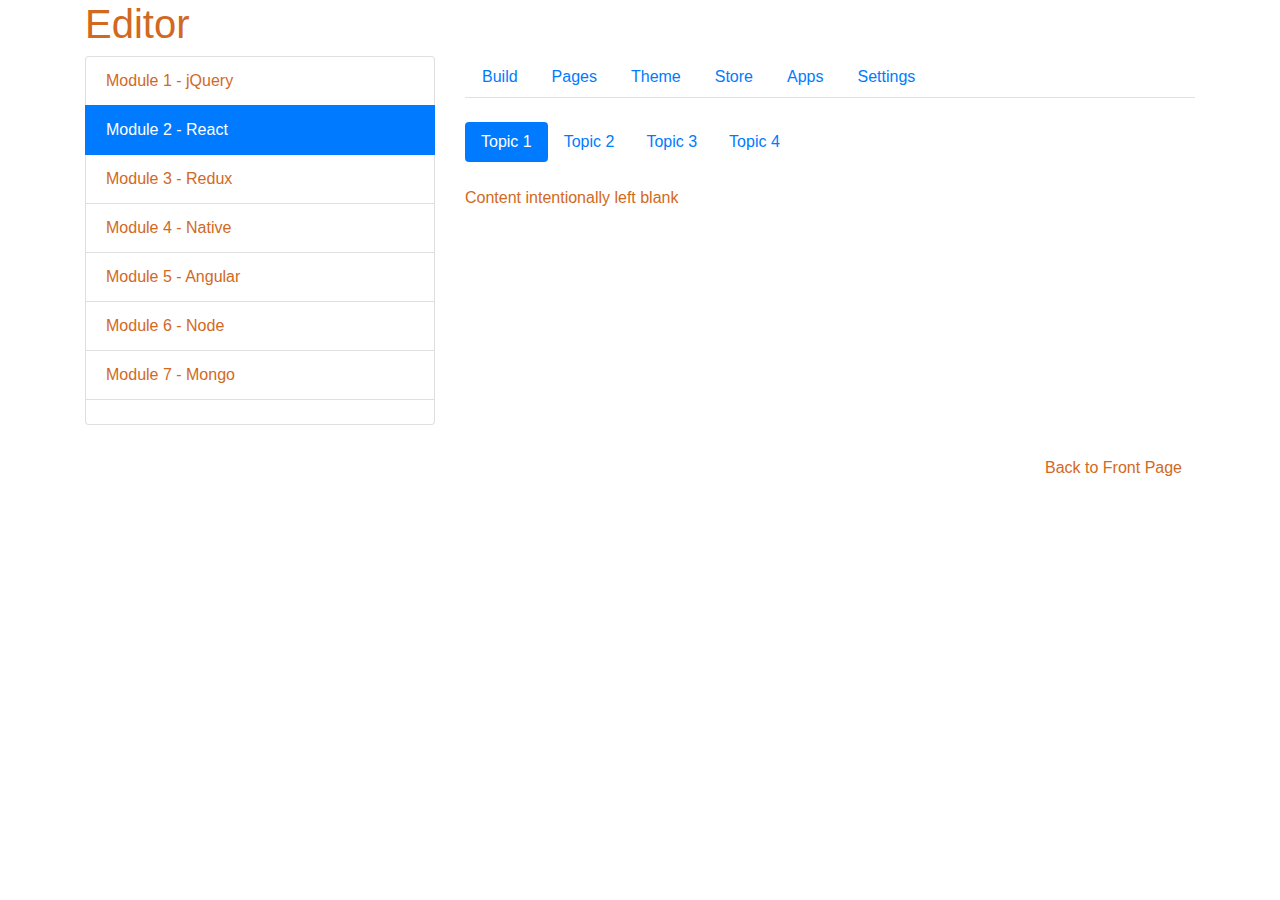
<file: src/main/webapp/CourseEditor/CourseEditor.template.client.html>
<!DOCTYPE HTML PUBLIC "-//W3C//DTD HTML 4.01 Transitional//EN"
        "http://www.w3.org/TR/html4/loose.dtd">
<html>
<link href="https://stackpath.bootstrapcdn.com/bootstrap/4.5.2/css/bootstrap.min.css"
      rel="stylesheet">
<link rel="stylesheet" href="https://pro.fontawesome.com/releases/v5.10.0/css/all.css"
      integrity="sha384-AYmEC3Yw5cVb3ZcuHtOA93w35dYTsvhLPVnYs9eStHfGJvOvKxVfELGroGkvsg+p"
      crossorigin="anonymous"/>
<link href="../CourseEditor/CourseEditor.style.client.css" rel="stylesheet">

<head>
    <title>Course Editor</title>
</head>
<body>
<div class="container color-main">
    <h1>Editor</h1>
    <div class="row">
        <div class="col-4">
            <ul class="list-group">
                <li class="list-group-item">Module 1 - jQuery
                    <i class="fas fa-hippo float-right"></i>
                </li>
                <li class="list-group-item active">Module 2 - React
                    <i class="fas fa-kiwi-bird float-right"></i>
                </li>
                <li class="list-group-item">Module 3 - Redux
                    <i class="fas fa-fish float-right"></i>
                </li>
                <li class="list-group-item">Module 4 - Native
                    <i class="fas fa-dog float-right"></i>
                </li>
                <li class="list-group-item">Module 5 - Angular
                    <i class="fas fa-cat float-right"></i>
                </li>
                <li class="list-group-item">Module 6 - Node
                    <i class="fas fa-otter float-right"></i>
                </li>
                <li class="list-group-item">Module 7 - Mongo
                    <i class="fas fa-dragon float-right"></i>
                </li>
                <li class="list-group-item">
                    <i class="fas fa-plus-circle float-right"></i>
                </li>
            </ul>
        </div>
        <div class="col-8 color-main">
            <ul class="nav nav-tabs">
                <li class="nav-item">
                    <a class="nav-link" aria-current="page" href="#">Build</a>
                </li>
                <li class="nav-item active">
                    <a class="nav-link" href="#">Pages</a>
                </li>
                <li class="nav-item">
                    <a class="nav-link" href="#">Theme</a>
                </li>
                <li class="nav-item">
                    <a class="nav-link" href="#">Store</a>
                </li>
                <li class="nav-item">
                    <a class="nav-link" href="#">Apps</a>
                </li>
                <li class="nav-item">
                    <a class="nav-link" href="#" tabindex="-1">Settings</a>
                </li>
                <li class="nav-item">
                    <a class="nav-link disabled" href="#" tabindex="-1" aria-disabled="true">
                        <i class="far fa-plus-square fa-2x"></i></a>
                </li>

            </ul>

            <br/>

            <ul class="nav nav-pills">
                <li class="nav-item">
                    <a class="nav-link active" aria-current="page" href="#">Topic 1</a>
                </li>
                <li class="nav-item">
                    <a class="nav-link" href="#">Topic 2</a>
                </li>
                <li class="nav-item">
                    <a class="nav-link" href="#">Topic 3</a>
                </li>
                <li class="nav-item">
                    <a class="nav-link" href="#" tabindex="-1" aria-Topic 4="true">Topic 4</a>
                </li>
            </ul>
            <br>
            Content intentionally left blank

        </div>
    </div>
    <br>
    <a class="btn btn-outline--secondary color-main float-right" href="../index.html" >
        Back to Front Page
    </a>
</div>
</body>
</html>
</file>
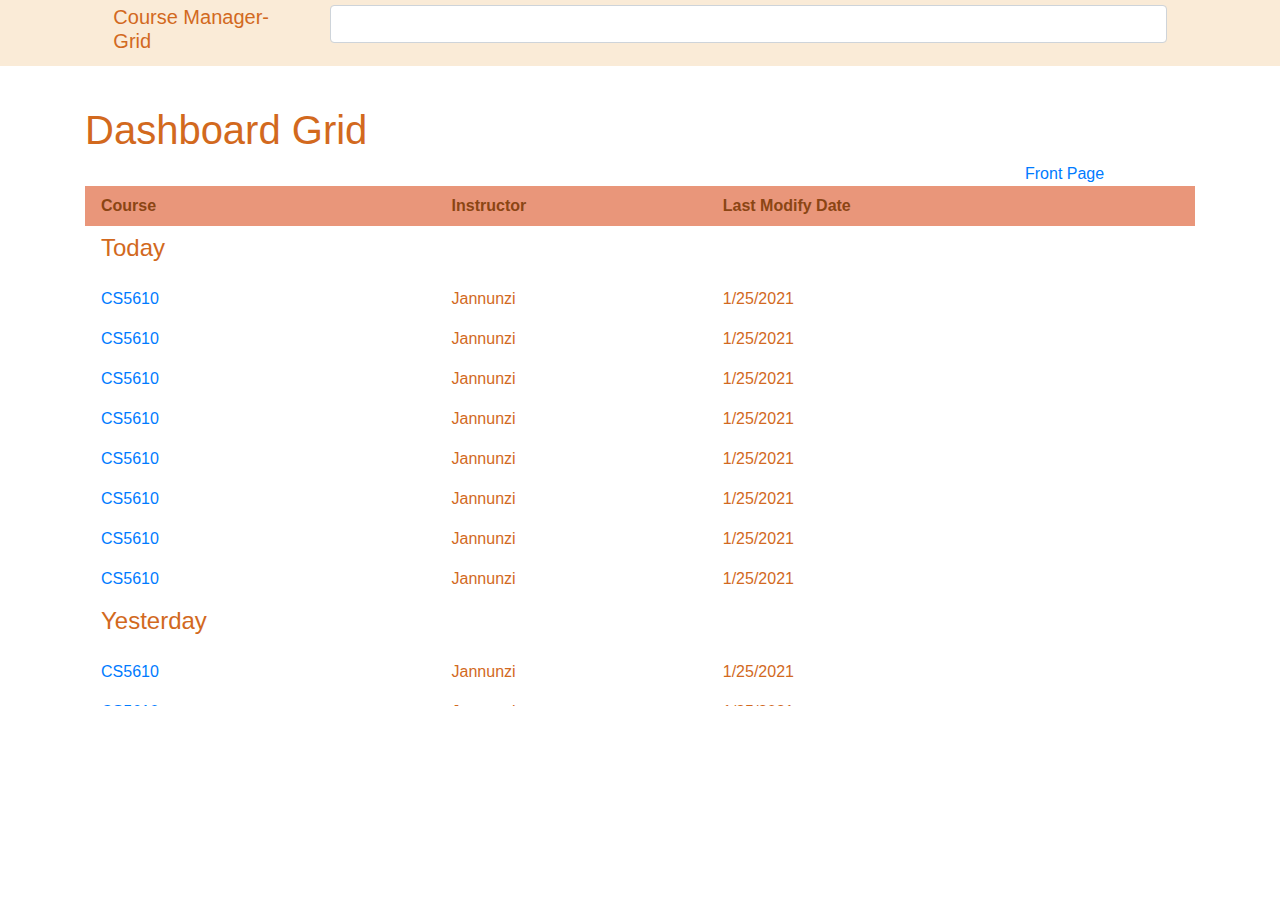
<file: src/main/webapp/coursemanager/coursemanager-grid.template.client.html>
<!DOCTYPE HTML PUBLIC "-//W3C//DTD HTML 4.01 Transitional//EN"
        "http://www.w3.org/TR/html4/loose.dtd">
<html>
<link href="https://stackpath.bootstrapcdn.com/bootstrap/4.5.2/css/bootstrap.min.css"
      rel="stylesheet">
<link rel="stylesheet" href="https://pro.fontawesome.com/releases/v5.10.0/css/all.css"
      integrity="sha384-AYmEC3Yw5cVb3ZcuHtOA93w35dYTsvhLPVnYs9eStHfGJvOvKxVfELGroGkvsg+p"
      crossorigin="anonymous"/>
<link rel="stylesheet" href="../styles.css">
<meta name="viewpoint" content="width=device-width, initial-scale=1.0">

<head>
    <title>Course Manager-Grid</title>
</head>
<body>
    <div class="wbdv-sticky-nav-bar1 color-main">
        <div class="row">
            <div class="col-1">
                <i class="fas fa-bars fa-2x"></i>
            </div>
            <div class="col-2 mobile-hide" id="div-desktop">
                <h5>
                    Course Manager-Grid
                </h5>
            </div>
            <div class="col-8">
                <input class="form-control">
            </div>
            <div class="col">
                <i class="fas fa-plus-circle fa-2x"></i>
            </div>
        </div>
    </div>
    <br/>
    <div class="container color-main" style="padding-top: 82px">
<!--        <div class="row">-->
<!--            <div class="col-10">-->
<!--                <h2>-->
<!--                    <i class="fas fa-hippo fas-2"></i>-->
<!--                    Dashboard Grid-->
<!--                </h2>-->
<!--            </div>-->
<!--            <div class="col-2 float-right">-->
<!--                <a href="../index.html">-->
<!--                    <i class="fas fa-seedling"></i>-->
<!--                    Front Page<a>-->
<!--            </div>-->
<!--        </div>-->
        <div class="tableFixHead">
        <table>
<!--            <i class="fas fa-hippo fas-2"></i>-->
            <h1>
                <i class="fas fa-hippo fas-2"></i>
                Dashboard Grid</h1>
            <div class="col-2 float-right">
                <a href="../index.html">
                    <i class="fas fa-seedling"></i>
                    Front Page<a>
            </div>
            <thead>
            <tr class="red">
                <th>Course</th>
                <th>Instructor</th>
                <th>Last Modify Date</th>
                <th></th>
            </tr>
            </thead>
            <tbody>
            <tr><td><h4>Today</h4></td></tr>
            <tr>
                <td><a href="../CourseEditor/CourseEditor.template.client.html">CS5610</a></td>
                <td>Jannunzi</td>
                <td>1/25/2021</td>
                <td><i class="far fa-trash-alt"></i></td>
            </tr>
            <tr>
                <td><a href="../CourseEditor/CourseEditor.template.client.html">CS5610</a></td>
                <td>Jannunzi</td>
                <td>1/25/2021</td>
                <td><i class="far fa-trash-alt"></i></td>
            </tr>
            <tr>
                <td><a href="../CourseEditor/CourseEditor.template.client.html">CS5610</a></td>
                <td>Jannunzi</td>
                <td>1/25/2021</td>
                <td><i class="far fa-trash-alt"></i></td>
            </tr>
            <tr>
                <td><a href="../CourseEditor/CourseEditor.template.client.html">CS5610</a></td>
                <td>Jannunzi</td>
                <td>1/25/2021</td>
                <td><i class="far fa-trash-alt"></i></td>
            </tr>
            <tr>
                <td><a href="../CourseEditor/CourseEditor.template.client.html">CS5610</a></td>
                <td>Jannunzi</td>
                <td>1/25/2021</td>
                <td><i class="far fa-trash-alt"></i></td>
            </tr>
            <tr>
                <td><a href="../CourseEditor/CourseEditor.template.client.html">CS5610</a></td>
                <td>Jannunzi</td>
                <td>1/25/2021</td>
                <td><i class="far fa-trash-alt"></i></td>
            </tr>
            <tr>
                <td><a href="../CourseEditor/CourseEditor.template.client.html">CS5610</a></td>
                <td>Jannunzi</td>
                <td>1/25/2021</td>
                <td><i class="far fa-trash-alt"></i></td>
            </tr>
            <tr>
                <td><a href="../CourseEditor/CourseEditor.template.client.html">CS5610</a></td>
                <td>Jannunzi</td>
                <td>1/25/2021</td>
                <td><i class="far fa-trash-alt"></i></td>
            </tr>
            <tr><td><h4>Yesterday</h4></td></tr>
            <tr>
                <td><a href="../CourseEditor/CourseEditor.template.client.html">CS5610</a></td>
                <td>Jannunzi</td>
                <td>1/25/2021</td>
                <td><i class="far fa-trash-alt"></i></td>
            </tr>
            <tr>
                <td><a href="../CourseEditor/CourseEditor.template.client.html">CS5610</a></td>
                <td>Jannunzi</td>
                <td>1/25/2021</td>
            </tr>
            <tr>
                <td><a href="../CourseEditor/CourseEditor.template.client.html">CS5610</a></td>
                <td>Jannunzi</td>
                <td>1/25/2021</td>
                <td><i class="far fa-trash-alt"></i></td>
            </tr>
            <tr>
                <td><a href="../CourseEditor/CourseEditor.template.client.html">CS5610</a></td>
                <td>Jannunzi</td>
                <td>1/25/2021</td>
                <td><i class="far fa-trash-alt"></i></td>
            </tr>
            <tr>
                <td><a href="../CourseEditor/CourseEditor.template.client.html">CS5610</a></td>
                <td>Jannunzi</td>
                <td>1/25/2021</td>
                <td><i class="far fa-trash-alt"></i></td>
            </tr>
            <tr>
                <td><a href="../CourseEditor/CourseEditor.template.client.html">CS5610</a></td>
                <td>Jannunzi</td>
                <td>1/25/2021</td>
                <td><i class="far fa-trash-alt"></i></td>
            </tr>
            <tr>
                <td><a href="../CourseEditor/CourseEditor.template.client.html">CS5610</a></td>
                <td>Jannunzi</td>
                <td>1/25/2021</td>
                <td><i class="far fa-trash-alt"></i></td>
            </tr>
            <tr>
                <td><a href="../CourseEditor/CourseEditor.template.client.html">CS5610</a></td>
                <td>Jannunzi</td>
                <td>1/25/2021</td>
                <td><i class="far fa-trash-alt"></i></td>
            </tr>
            </tbody>
    </table>
    </div>
    </div>
</body>
</html>
</file>
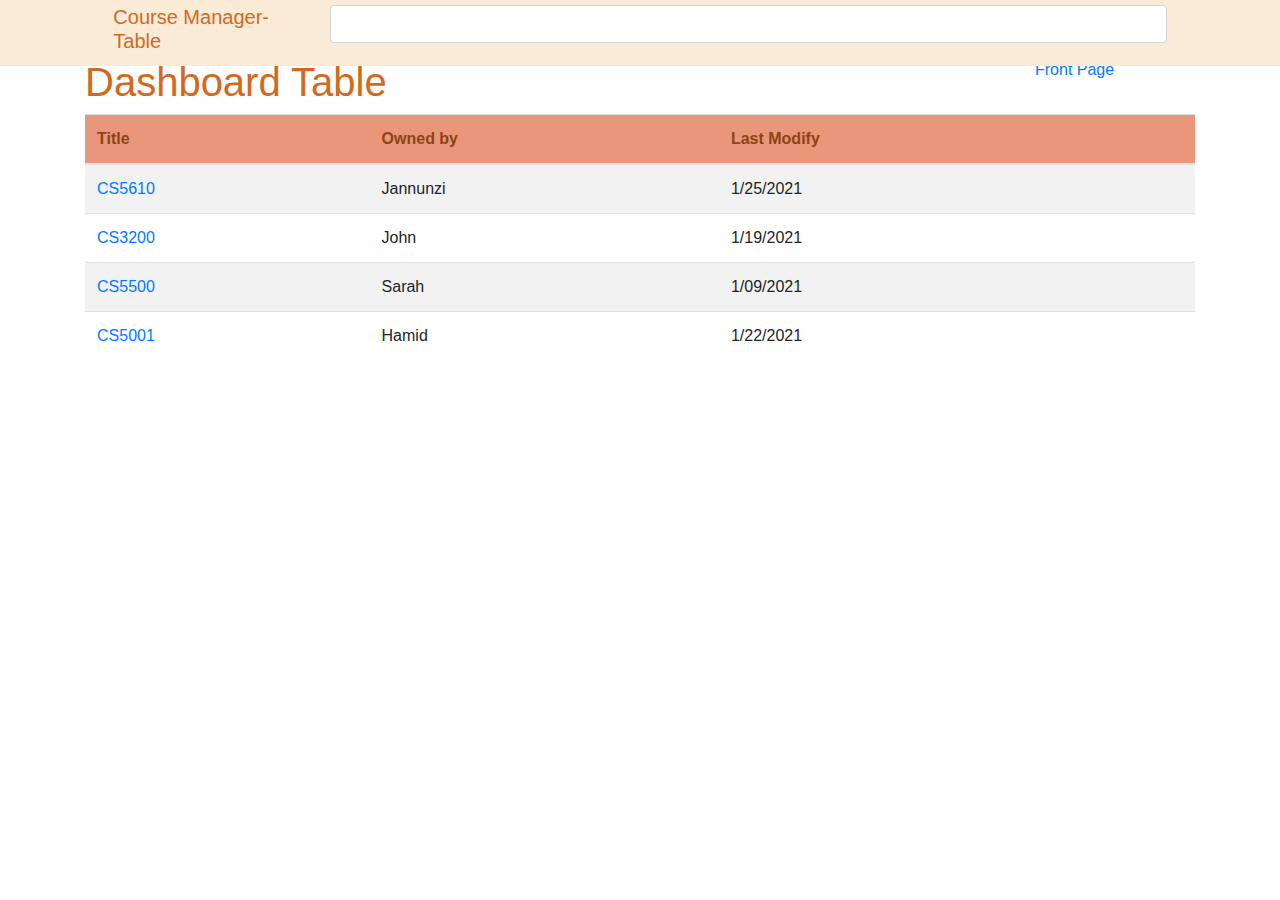
<file: src/main/webapp/coursemanager/coursemanager-table.template.client.html>
<!DOCTYPE HTML PUBLIC "-//W3C//DTD HTML 4.01 Transitional//EN"
        "http://www.w3.org/TR/html4/loose.dtd">
<html>
<link href="https://stackpath.bootstrapcdn.com/bootstrap/4.5.2/css/bootstrap.min.css"
      rel="stylesheet">
<link rel="stylesheet" href="https://pro.fontawesome.com/releases/v5.10.0/css/all.css"
      integrity="sha384-AYmEC3Yw5cVb3ZcuHtOA93w35dYTsvhLPVnYs9eStHfGJvOvKxVfELGroGkvsg+p"
      crossorigin="anonymous"/>
<link rel="stylesheet" href="../styles.css">
<head>
    <title>Course Manager-Table</title>
</head>
<body>
<div class="wbdv-sticky-nav-bar2 color-main">
    <div class="row">
        <div class="col-1">
            <i class="fas fa-bars fa-2x"></i>
        </div>
        <div class="col-2">
            <h5>Course Manager-Table</h5>
        </div>
        <div class="col-8">
            <input class="form-control">
        </div>
        <div class="col">
            <i class="fas fa-plus-circle fa-2x"></i>
        </div>
    </div>
</div>
    <div class="container color-main">
        <div class="row">
            <div class="col-10">
                <h1>
                    <i class="fas fa-hippo fas-2"></i>
                    Dashboard Table
                </h1>
            </div>
            <div class="col-2 float-right">
                <a href="../index.html">
                    <i class="fas fa-seedling"></i>
                    Front Page
                </a>
            </div>
        </div>
        <table class="table table-striped">
            <thead>
                <tr>
                    <th>Title</th>
                    <th>Owned by</th>
                    <th>Last Modify</th>
                    <th></th>
                </tr>
            </thead>
            <tbody>
                <tr>
                    <td>
                        <a href="../CourseEditor/CorseEditor.template.client.html">
                        <i class="fas fa-pen-alt"></i>
                        CS5610
                        </a>
                    </td>
                    <td>Jannunzi</td>
                    <td>1/25/2021</td>
                    <td>
                        <i class="fas fa-trash"></i>
                    </td>
                </tr>
                <tr>
                    <td>
                        <a href="../CourseEditor/CorseEditor.template.client.html">
                        <i class="far fa-pen-alt"></i>
                        CS3200
                        </a>
                    </td>
                    <td>John</td>
                    <td>1/19/2021</td>
                    <td>
                        <i class="fas fa-trash"></i>
                    </td>
                </tr>
                <tr>
                    <td>
                        <a href="../CourseEditor/CorseEditor.template.client.html">
                        <i class="fas fa-pen-alt"></i>
                        CS5500
                        </a>
                    </td>
                    <td>Sarah</td>
                    <td>1/09/2021</td>
                    <td>
                        <i class="fas fa-trash"></i>
                    </td>
                </tr>
                <tr>
                    <td>
                        <a href="../CourseEditor/CorseEditor.template.client.html">
                        <i class="far fa-pen-alt"></i>
                        CS5001
                        </a>
                    </td>
                    <td>Hamid</td>
                    <td>1/22/2021</td>
                    <td>
                        <i class="fas fa-trash"></i>
                    </td>
                </tr>
            </tbody>
        </table>
    </div>
</body>
</html>
</file>
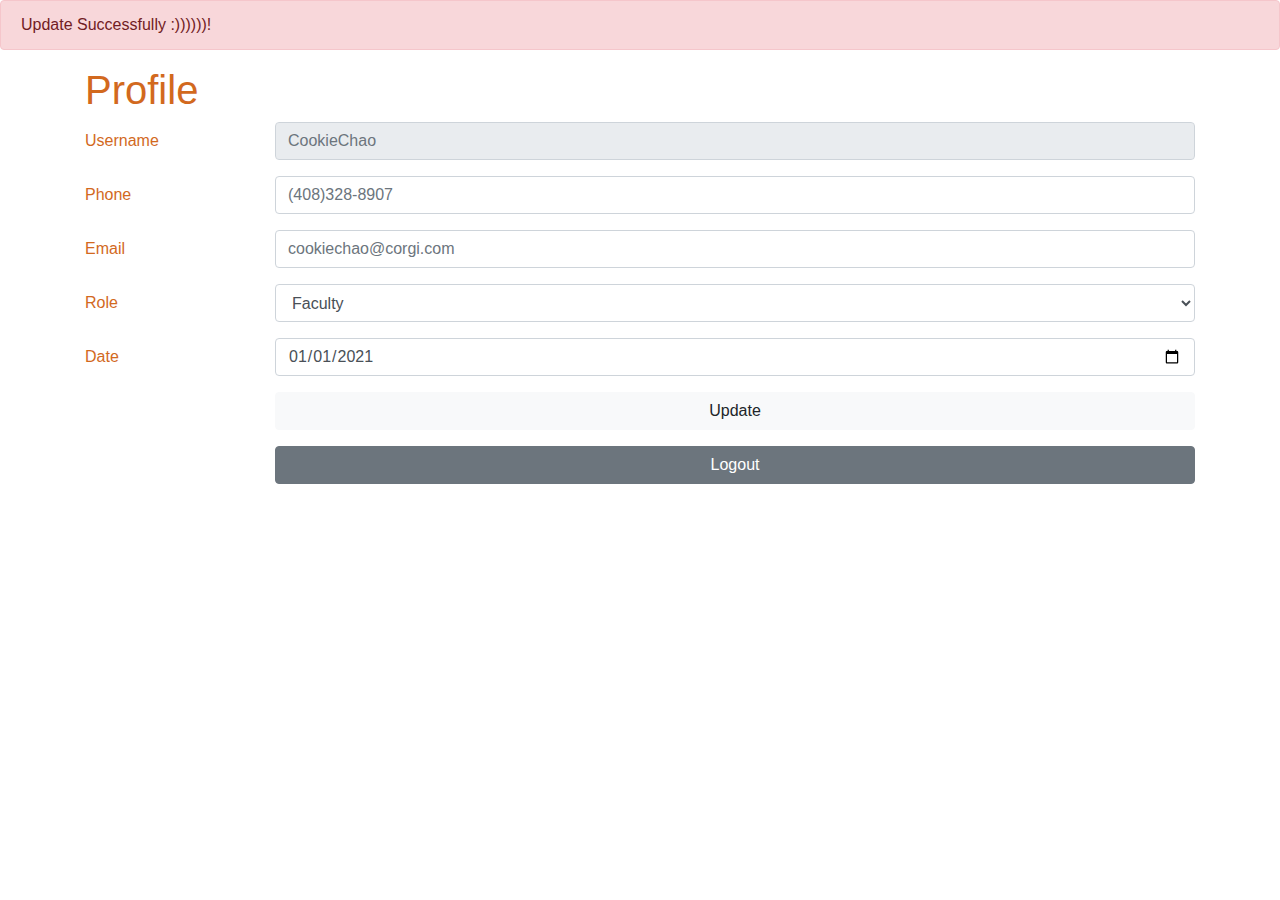
<file: src/main/webapp/profile/profile.template.client.html>
<!DOCTYPE html>
<html lang="en">
<head>
    <link href="https://stackpath.bootstrapcdn.com/bootstrap/4.5.2/css/bootstrap.min.css" rel="stylesheet">
    <link rel="stylesheet" href="https://pro.fontawesome.com/releases/v5.10.0/css/all.css"
          integrity="sha384-AYmEC3Yw5cVb3ZcuHtOA93w35dYTsvhLPVnYs9eStHfGJvOvKxVfELGroGkvsg+p"
          crossorigin="anonymous"/>
    <link rel="stylesheet" href="../profile/profile.style.client.css">
    <meta charset="UTF-8">
    <title>Sign Up</title>
</head>
<body>
<div class="alert alert-danger" role="alert">
    Update Successfully :))))))!
</div>
    <div class="container">
        <h1 class="color-main">
            <i class="fas fa-hippo fas-2"></i>
            Profile
        </h1>

        <div class="mb-3 row color-main">
            <label for="username"
                   class="col-sm-2 col-form-label">
                Username
            </label>
            <div class="col-sm-10">
                <input type="text"
                       placeholder="CookieChao"
                       title="Please type your username"
                       class="form-control"
                       id="username"
                       readonly="readonly">
            </div>
        </div>

        <div class="mb-3 row color-main">
            <label for="Phone"
                   class="col-sm-2 col-form-label">
                Phone
            </label>
            <div class="col-sm-10">
                <input type="text"
                       placeholder="(408)328-8907"
                       class="form-control"
                       id="Phone">
            </div>
        </div>

        <div class="mb-3 row color-main">
            <label for="email"
                   class="col-sm-2 col-form-label">
                Email
            </label>
            <div class="col-sm-10">
                <input type="email"
                       placeholder="cookiechao@corgi.com"
                       class="form-control"
                       id="email">
            </div>
        </div>

        <div class="mb-3 row color-main">
            <label class="col-sm-2 col-form-label">
                Role
            </label>
            <div class="col-sm-10">
                <select class="form-control">
                    <option>Faculty</option>
                    <option>Student</option>
                    <option>Staff</option>
                </select>
            </div>
        </div>

        <div class="mb-3 row color-main">
            <label for="date"
                   class="col-sm-2 col-form-label">
                Date
            </label>
            <div class="col-sm-10">
                <input type="date"
                       value="2021-01-01"
                       class="form-control"
                       id="date">
            </div>
        </div>

        <div class="mb-3 row">
            <label class="col-sm-2 col-form-label">

            </label>
            <div class="col-sm-10">
                <a class="btn btn-light btn-block">
                    Update
                </a>
            </div>
        </div>

        <div class="mb-3 row">
            <label class="col-sm-2 col-form-label">

            </label>
            <div class="col-sm-10">
             <a class="btn btn-secondary btn-block"
                href="../index.html">
                 Logout
             </a>
            </div>
        </div>

    </div>
</body>
</html>
</file>
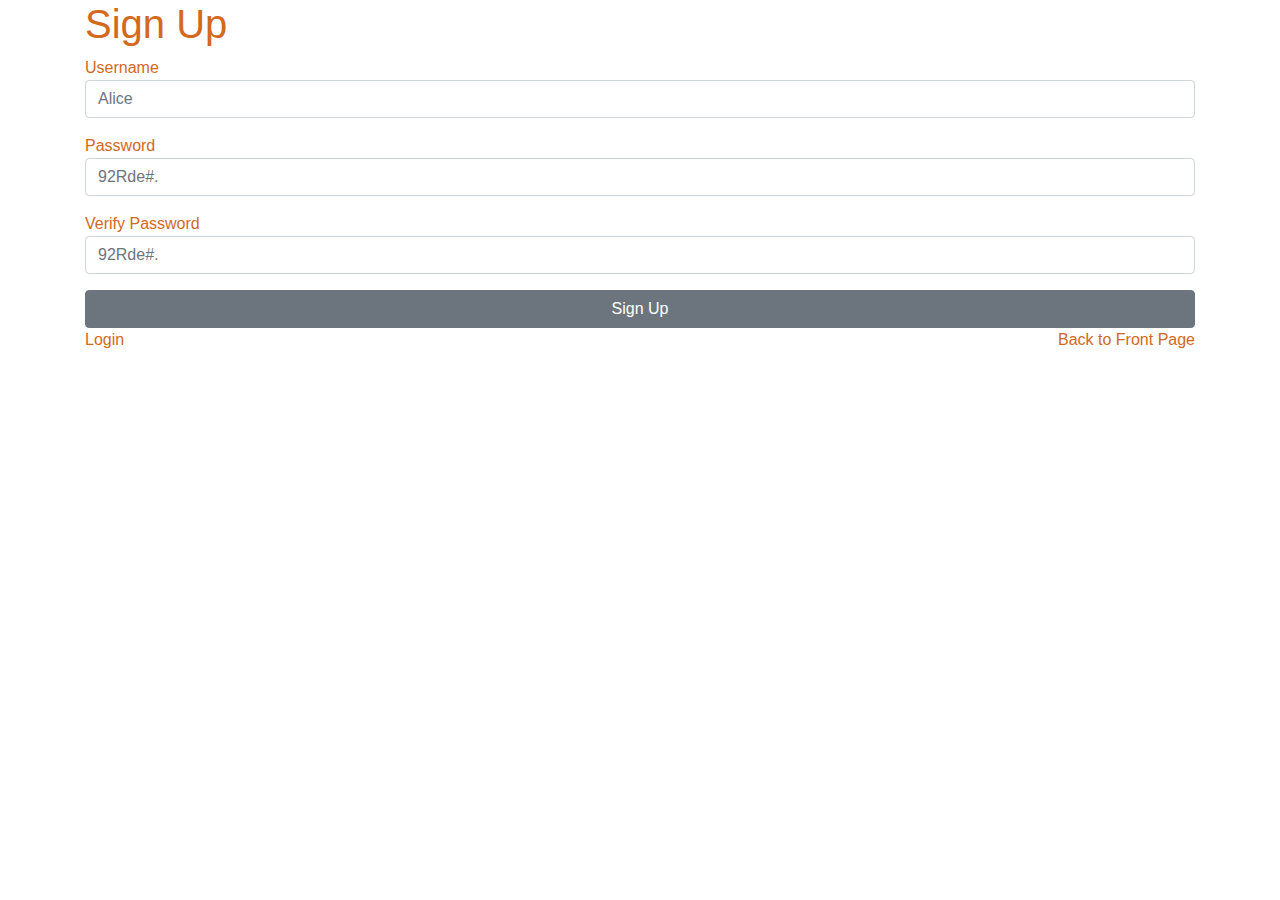
<file: src/main/webapp/register/register.template.client.html>
<!DOCTYPE html>
<html lang="en">
<head>
    <meta charset="UTF-8">
    <title>Register</title>
    <link href="https://stackpath.bootstrapcdn.com/bootstrap/4.5.2/css/bootstrap.min.css" rel="stylesheet">
    <link rel="stylesheet" href="../register/register.style.client.css">
    <link rel="stylesheet" href="https://pro.fontawesome.com/releases/v5.10.0/css/all.css"
          integrity="sha384-AYmEC3Yw5cVb3ZcuHtOA93w35dYTsvhLPVnYs9eStHfGJvOvKxVfELGroGkvsg+p"
          crossorigin="anonymous"/>
</head>
<body>

<div class="container">
    <h1 class="color-main">
        <div class="row">
            <div class="col">
                <i class="fas fa-hippo fas-2"></i>
                Sign Up
            </div>
        </div>
    </h1>
    <form>

        <p class="color-main">
            Username   <input class="form-control" type="text" placeholder="Alice">
        </p>

        <p class="color-main">
            Password    <input type="password"  type="text" placeholder="92Rde#." class="form-control">
        </p>
        <p class="color-main">
            Verify Password    <input type="password" placeholder="92Rde#." class="form-control">
        </p>
            <a class="btn btn-secondary btn-block" href="/profile/profile.template.client.html">
                Sign Up
            </a>


        <div class="row">
            <div class="col-6">
                <a class="color-main" href="../login/login.template.client.html">
                    Login
                </a>
            </div>

            <div class="col-6">
                <a class="color-main float-right" href="../index.html" >
                    Back to Front Page
                </a>
            </div>
        </div>

    </form>
</div>
</body>
</file>
<file: src/main/webapp/CourseEditor/CourseEditor.style.client.css>
.color-main {
    color: chocolate;
}
</file>
<file: src/main/webapp/styles.css>
.wbdv-sticky-nav-bar1 {
    background-color: antiquewhite;
    padding: 5px;
    position: fixed;
    width: 100%;
    z-index: 1;
}
.wbdv-sticky-nav-bar2 {
    background-color: antiquewhite;
    padding: 5px;
    position: fixed;
    width: 100%;
    z-index: 1;
}
.wbdv-sticky-nav-bar3 {
    background: antiquewhite;
    padding: 5px;
    position: fixed;
    width: 100%;
    z-index: 1;
}

.container{
    padding-top:58px;
}

.color-main {
    color: chocolate;
}

.color-accent1 {
    color: burlywood;
}

@media screen and (max-width: 768px){
    #div-desktop {display: none;}
    #div-mobile{display: block;}
}

.tableFixHead          { overflow-y: auto; height: 600px; }
.tableFixHead thead th { position: sticky; top: 0; }

/* Just common table stuff. Really. */
table  { border-collapse: collapse; width: 100%; table-layout: auto; }
th, td { padding: 8px 16px; }
th     { background:darksalmon;color: saddlebrown; }
</file>
<file: src/main/webapp/profile/profile.style.client.css>
.color-main {
    color: chocolate;
}
</file>
<file: src/main/webapp/register/register.style.client.css>
.color-main{
    color: chocolate;
}
</file>
